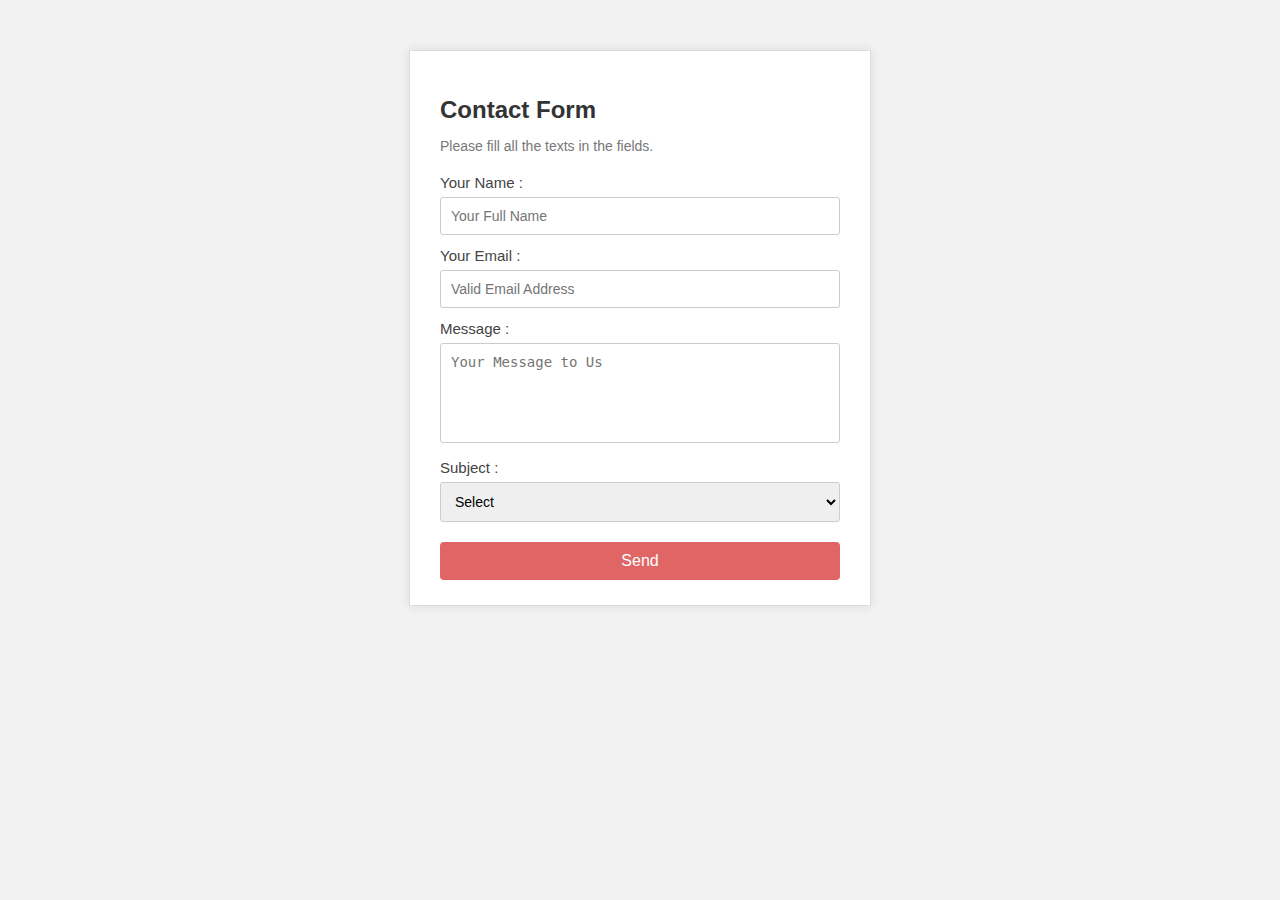
<file: contact-from.html>
<!DOCTYPE html>
<html lang="en">
<head>
  <meta charset="UTF-8">
  <title>Contact Form</title>
  <link rel="stylesheet" href="contact-style.css">
</head>
<body>

  <div class="form-container">
    <form>
      <h2>Contact Form</h2>
      <p>Please fill all the texts in the fields.</p>

      <label for="name">Your Name :</label>
      <input type="text" id="name" name="name" placeholder="Your Full Name" required>

      <label for="email">Your Email :</label>
      <input type="email" id="email" name="email" placeholder="Valid Email Address" required>

      <label for="message">Message :</label>
      <textarea id="message" name="message" placeholder="Your Message to Us" required></textarea>

      <label for="subject">Subject :</label>
      <select id="subject" name="subject" required>
        <option value="">Select</option>
        <option value="job">Job Inquiry</option>
        <option value="feedback">Feedback</option>
        <option value="other">Other</option>
      </select>

      <button type="submit">Send</button>
    </form>
  </div>

</body>
</html>
</file>
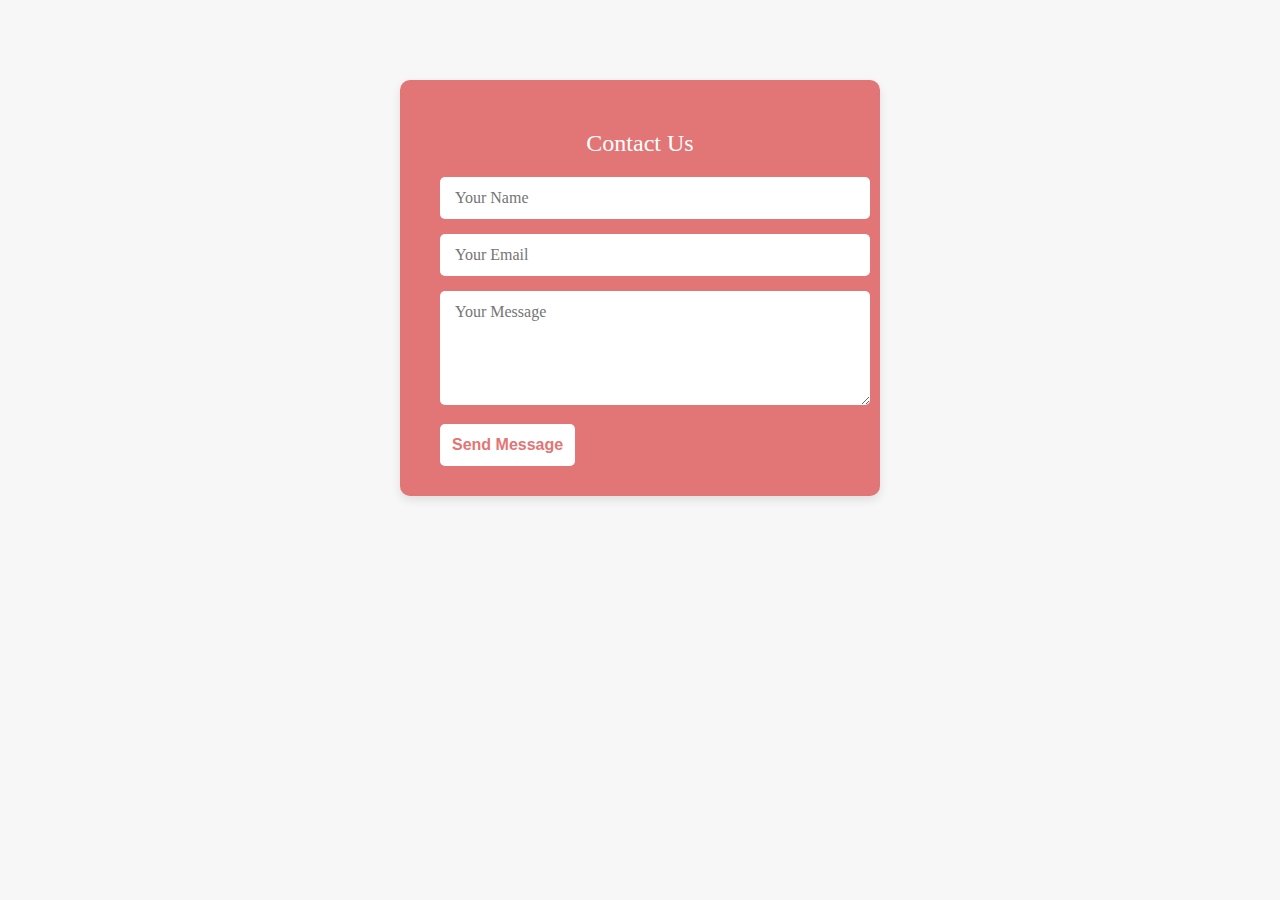
<file: contact.html>
<!DOCTYPE html>
<html lang="en">
<head>
  <meta charset="UTF-8">
  <title>Contact Form</title>
  <link rel="stylesheet" href="contact.css">
</head>
<body>
  <div class="container">
    <form class="contact-form">
      <h2>Contact Us</h2>
      <input type="text" name="name" placeholder="Your Name" required>
      <input type="email" name="email" placeholder="Your Email" required>
      <textarea name="message" placeholder="Your Message" rows="5" required></textarea>
      <input type="submit" value="Send Message">
    </form>
  </div>
</body>
</html>
</file>
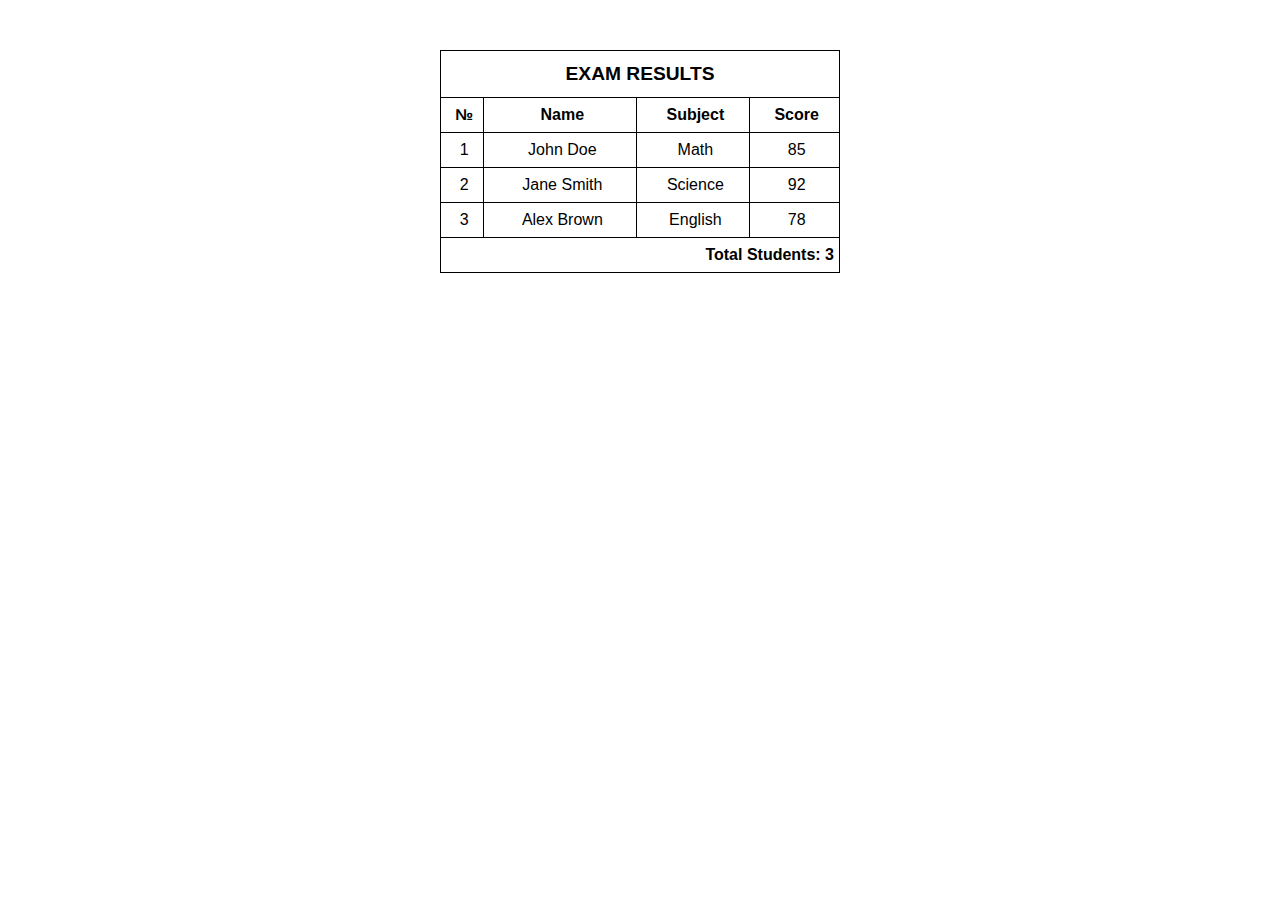
<file: exam-results.html>
<!DOCTYPE html>
<html lang="en">
<head>
  <meta charset="UTF-8">
  <title>Exam Results</title>
  <link rel="stylesheet" href="exam-results.css">
</head>
<body>
  <table>
    <thead>
      <tr>
        <th colspan="4">EXAM RESULTS</th>
      </tr>
      <tr>
        <td class="bold">&#8470;</td>
        <td class="bold">Name</td>
        <td class="bold">Subject</td>
        <td class="bold">Score</td>
      </tr>
    </thead>
    <tbody>
      <tr>
        <td>1</td>
        <td>John Doe</td>
        <td>Math</td>
        <td>85</td>
      </tr>
      <tr>
        <td>2</td>
        <td>Jane Smith</td>
        <td>Science</td>
        <td>92</td>
      </tr>
      <tr>
        <td>3</td>
        <td>Alex Brown</td>
        <td>English</td>
        <td>78</td>
      </tr>
    </tbody>
    <tfoot>
      <tr>
        <td class="result" colspan="4">Total Students: 3</td>
      </tr>
    </tfoot>
  </table>
</body>
</html>
</file>
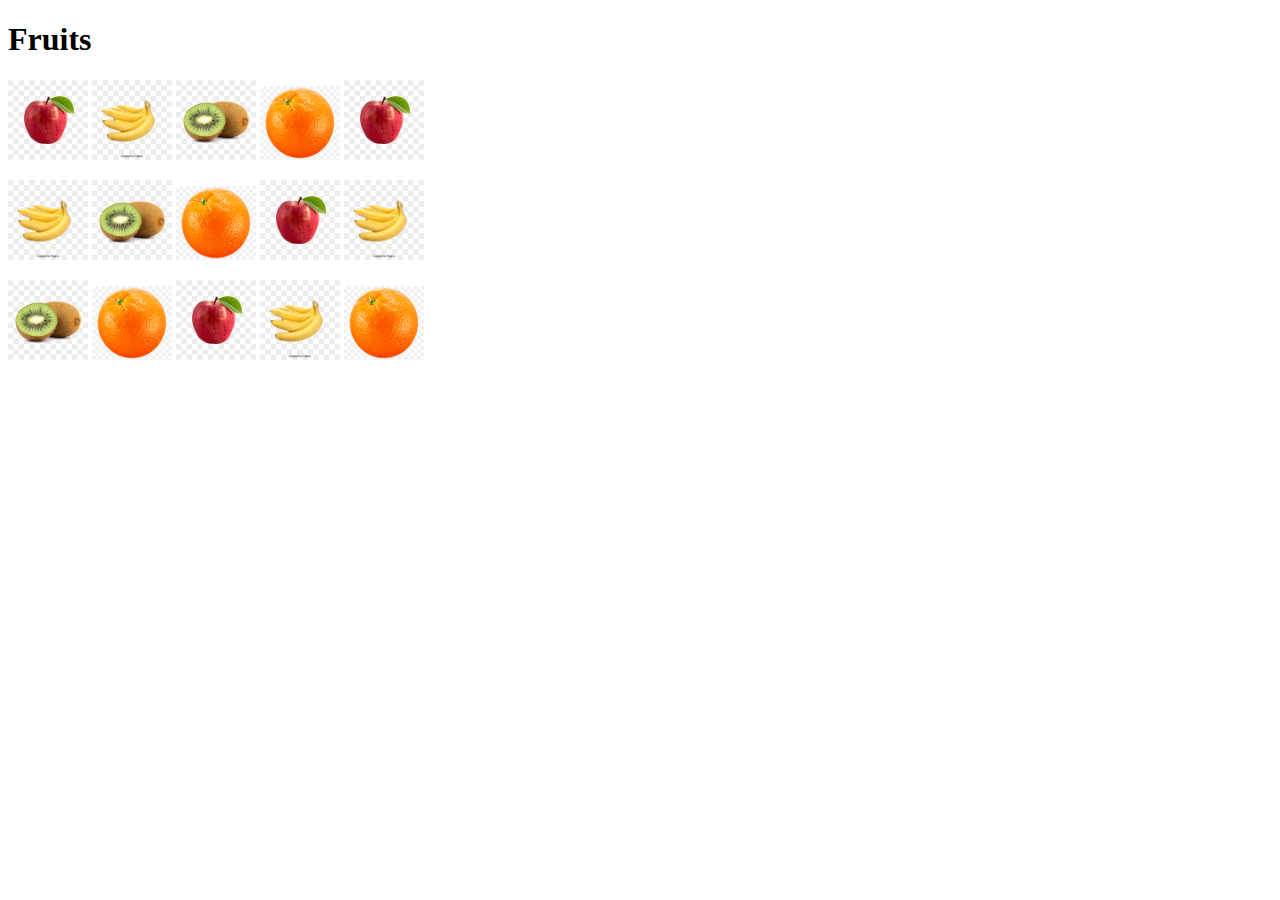
<file: fruits.html>
<!DOCTYPE html>
<html lang="en">
<head>
  <meta charset="UTF-8" />
  <title>Fruits</title>
</head>
<body>

  <h1>Fruits</h1>

  <p>
    <img src="/images/apple.png.png" width="80" alt="Apple" />
    <img src="/images/banana.png.png" width="80" alt="Banana" />
    <img src="/images/kiwi.png.png" width="80" alt="Kiwi" />
    <img src="/images/orange.png.png" width="80" alt="Orange" />
    <img src="/images/apple.png.png" width="80" alt="Apple" />
  </p>

  <p>
    <img src="/images/banana.png.png" width="80" alt="Banana" />
    <img src="/images/kiwi.png.png" width="80" alt="Kiwi" />
    <img src="/images/orange.png.png" width="80" alt="Orange" />
    <img src="/images/apple.png.png" width="80" alt="Apple" />
    <img src="/images/banana.png.png" width="80" alt="Banana" />
  </p>

  <p>
    <img src="/images/kiwi.png.png" width="80" alt="Kiwi" />
    <img src="/images/orange.png.png" width="80" alt="Orange" />
    <img src="/images/apple.png.png" width="80" alt="Apple" />
    <img src="/images/banana.png.png" width="80" alt="Banana" />
    <img src="/images/orange.png.png" width="80" alt="Orange" />
  </p>

</body>
</html>
</file>
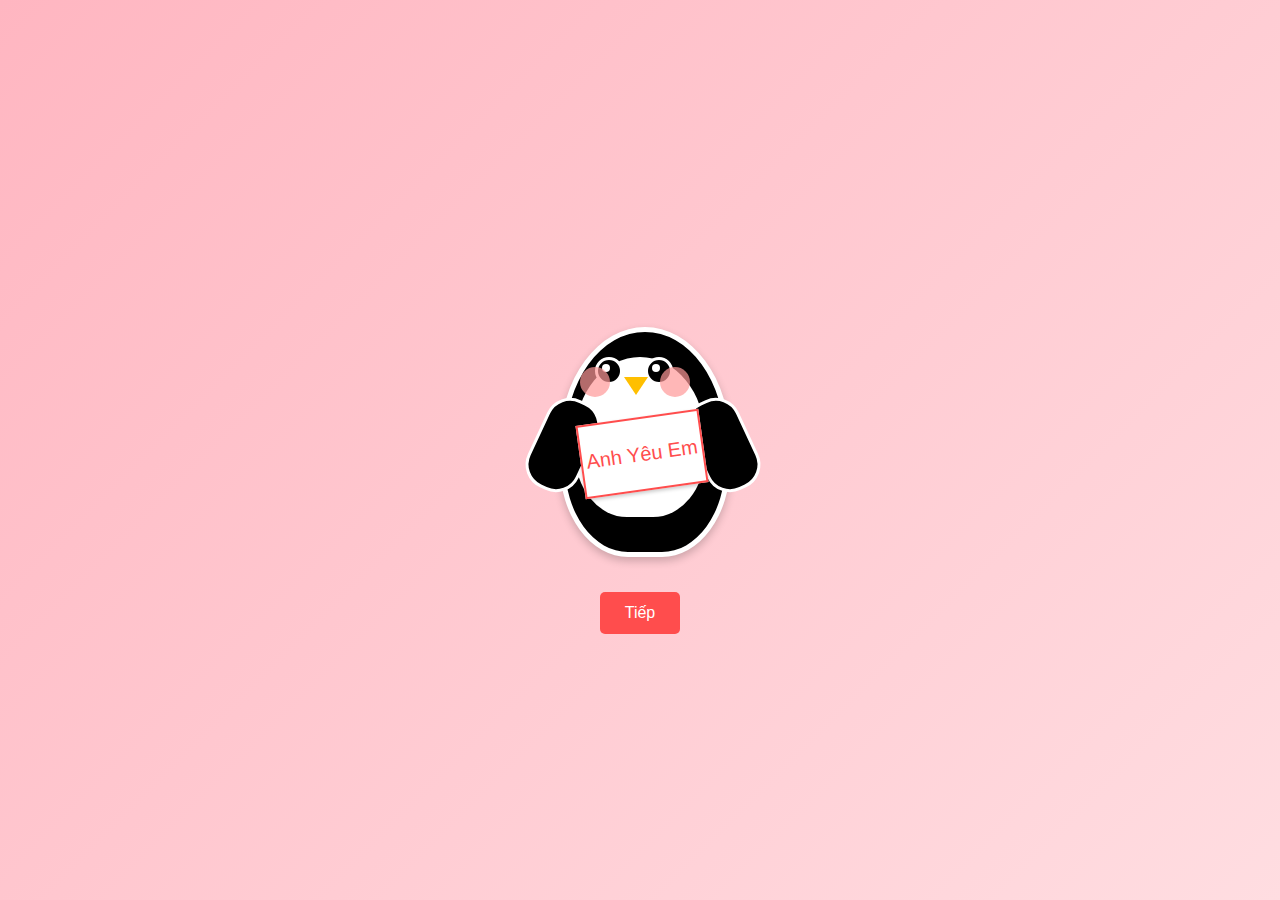
<file: love.html>
<!DOCTYPE html>
<html lang="en">
<head>
    <meta charset="UTF-8">
    <meta name="viewport" content="width=device-width, initial-scale=1.0">
    <title>Love Message with Cute Penguin and Heart Animation</title>
    <style>
        @import url('https://fonts.googleapis.com/css2?family=Dancing+Script:wght@400;700&display=swap');
        html, body {
            height: 100%;
            padding: 0;
            margin: 0;
            background: #000;
            font-family: Arial, sans-serif;
            overflow: hidden;
        }
        #greeting, #second-page {
            position: absolute;
            top: 0;
            left: 0;
            width: 100%;
            height: 100%;
            display: flex;
            flex-direction: column;
            justify-content: center;
            align-items: center;
            background: linear-gradient(135deg, #ffb6c1, #ffdde1);
            z-index: 10;
            opacity: 1;
            transition: opacity 1s ease-in-out;
        }
        #greeting.hidden, #second-page.hidden {
            opacity: 0;
            pointer-events: none;
        }
        .penguin {
            position: relative;
            width: 220px;
            height: 280px;
            margin-bottom: 30px;
            animation: waddle 3s ease-in-out infinite;
        }
        .penguin-body {
            width: 160px;
            height: 220px;
            background: #000;
            border-radius: 50% 50% 40% 40%;
            position: absolute;
            top: 60px;
            left: 30px;
            border: 5px solid #fff;
            box-shadow: 0 4px 8px rgba(0, 0, 0, 0.2);
        }
        .penguin-belly {
            width: 130px;
            height: 160px;
            background: #fff;
            border-radius: 50% 50% 40% 40%;
            position: absolute;
            top: 90px;
            left: 45px;
        }
        .penguin-eye {
            width: 22px;
            height: 22px;
            background: #000;
            border-radius: 50%;
            position: absolute;
            top: 90px;
            border: 3px solid #fff;
        }
        .penguin-eye::after {
            content: '';
            width: 8px;
            height: 8px;
            background: #fff;
            border-radius: 50%;
            position: absolute;
            top: 4px;
            left: 4px;
        }
        .penguin-eye.left {
            left: 65px;
        }
        .penguin-eye.right {
            left: 115px;
        }
        .penguin-cheek {
            width: 30px;
            height: 30px;
            background: #ff9999;
            border-radius: 50%;
            position: absolute;
            top: 100px;
            opacity: 0.7;
            animation: blush 2s ease-in-out infinite;
        }
        .penguin-cheek.left {
            left: 50px;
        }
        .penguin-cheek.right {
            left: 130px;
        }
        @keyframes blush {
            0%, 100% { opacity: 0.7; }
            50% { opacity: 1; }
        }
        .penguin-beak {
            width: 0;
            height: 0;
            border-left: 12px solid transparent;
            border-right: 12px solid transparent;
            border-top: 18px solid #ffbf00;
            position: absolute;
            top: 110px;
            left: 94px;
        }
        .penguin-arm {
            width: 50px;
            height: 90px;
            background: #000;
            border-radius: 25px;
            position: absolute;
            top: 130px;
            border: 3px solid #fff;
        }
        .penguin-arm.left {
            left: 5px;
            transform: rotate(25deg);
        }
        .penguin-arm.right {
            left: 165px;
            transform: rotate(-25deg);
        }
        .paper {
            position: absolute;
            width: 120px;
            height: 70px;
            background: #fff;
            top: 150px;
            left: 50px;
            display: flex;
            justify-content: center;
            align-items: center;
            font-size: 20px;
            color: #ff4d4d;
            border: 2px solid #ff4d4d;
            box-shadow: 0 2px 4px rgba(0, 0, 0, 0.2);
            transform: rotate(-8deg);
            animation: wave 2s ease-in-out infinite;
        }
        .large-board {
            width: 400px;
            height: 300px;
            background: #fff;
            display: flex;
            flex-direction: column;
            font-size: 18px;
            color: #ff4d4d;
            border: 2px solid #ff4d4d;
            box-shadow: 0 4px 8px rgba(0, 0, 0, 0.2);
            transform: rotate(-5deg);
            animation: wave 2s ease-in-out infinite;
            margin-left: 20px;
            padding: 15px;
            text-align: left;
            font-family: 'Dancing Script', cursive;
            overflow-y: auto;
        }
        .large-board p {
            margin: 8px 0;
        }
        .second-page-content {
            display: flex;
            align-items: center;
            justify-content: center;
        }
        @keyframes wave {
            0%, 100% { transform: rotate(-5deg); }
            50% { transform: rotate(-2deg); }
        }
        @keyframes waddle {
            0%, 100% { transform: rotate(2deg); }
            50% { transform: rotate(-2deg); }
        }
        #greeting button, #second-page button {
            padding: 12px 25px;
            font-size: 16px;
            background-color: #ff4d4d;
            color: #fff;
            border: none;
            border-radius: 5px;
            cursor: pointer;
            transition: background-color 0.3s, transform 0.3s;
            margin-top: 15px;
        }
        #greeting button:hover, #second-page button:hover {
            background-color: #e63946;
            transform: scale(1.05);
        }
        canvas {
            position: absolute;
            width: 100%;
            height: 100%;
            opacity: 0;
            transition: opacity 1s ease-in-out;
        }
        canvas.visible {
            opacity: 1;
        }
    </style>
</head>
<body>
    <div id="greeting">
        <div class="penguin">
            <div class="penguin-body"></div>
            <div class="penguin-belly"></div>
            <div class="penguin-eye left"></div>
            <div class="penguin-eye right"></div>
            <div class="penguin-cheek left"></div>
            <div class="penguin-cheek right"></div>
            <div class="penguin-beak"></div>
            <div class="penguin-arm left"></div>
            <div class="penguin-arm right"></div>
            <div class="paper">Anh Yêu Em</div>
        </div>
        <button onclick="showSecondPage()">Tiếp</button>
    </div>
    <div id="second-page" class="hidden">
        <div class="second-page-content">
            <div class="penguin">
                <div class="penguin-body"></div>
                <div class="penguin-belly"></div>
                <div class="penguin-eye left"></div>
                <div class="penguin-eye right"></div>
                <div class="penguin-cheek left"></div>
                <div class="penguin-cheek right"></div>
                <div class="penguin-beak"></div>
                <div class="penguin-arm left"></div>
                <div class="penguin-arm right"></div>
            </div>
            <div class="large-board">
                <p>Anh cũng không biết phải nói sao nữa…</p>
                <p>Anh chỉ muốn bày tỏ là anh rất yêu em, và cảm ơn em đã chọn anh, cùng anh đi đến tận hôm nay.</p>
                <p>Anh cực kỳ trân trọng tất cả khoảnh khắc, kỷ niệm của hai đứa mình, dẫu đôi lúc làm nhau buồn – nhưng anh vẫn mừng vì tụi mình vẫn ở đây, vẫn còn tiếp tục.</p>
                <p>Có lẽ anh quá trẻ con, hay suy nghĩ nên đôi lúc tự cảm thấy mình với em cứ nhạt nhẽo thế nào ấy… Chúng mình vẫn còn đó, nhưng tình cảm thì… anh không chắc nó đang ở đâu.</p>
                <p>Anh thật sự không muốn kiểm soát hay cấm em làm điều gì, vì anh tin nếu em còn yêu anh, tự em sẽ nghĩ đến cảm giác của anh.</p>
                <p>Gần đây anh hay mơ thấy em bỏ anh đi, chắc tại nỗi sợ của anh thôi… Anh xin lỗi vì cái tính này, anh sẽ cố gắng thay đổi.</p>
                <p>Và anh mong dẫu có chuyện gì, tụi mình vẫn chọn ở lại vì nhau – chứ không phải chỉ vì anh níu giữ.</p>
                <p>Mãi yêu em.</p>
            </div>
        </div>
        <button onclick="showHeart()">Tiếp</button>
    </div>
    <canvas id="pinkboard"></canvas>
    <script>
        // Show second page and hide greeting
        function showSecondPage() {
            document.getElementById('greeting').classList.add('hidden');
            document.getElementById('second-page').classList.remove('hidden');
        }

        // Show heart animation and hide second page
        function showHeart() {
            document.getElementById('second-page').classList.add('hidden');
            document.getElementById('pinkboard').classList.add('visible');
        }

        /*
         * Settings
         */
        var settings = {
            particles: {
                length: 500, // maximum amount of particles
                duration: 2, // particle duration in sec
                velocity: 100, // particle velocity in pixels/sec
                effect: -0.75, // play with this for a nice effect
                size: 30, // particle size in pixels
            },
        };

        /*
         * RequestAnimationFrame polyfill by Erik Möller
         */
        (function() {
            var b = 0;
            var c = ["ms", "moz", "webkit", "o"];
            for (var a = 0; a < c.length && !window.requestAnimationFrame; ++a) {
                window.requestAnimationFrame = window[c[a] + "RequestAnimationFrame"];
                window.cancelAnimationFrame = window[c[a] + "CancelAnimationFrame"] || window[c[a] + "CancelRequestAnimationFrame"];
            }
            if (!window.requestAnimationFrame) {
                window.requestAnimationFrame = function(h, e) {
                    var d = new Date().getTime();
                    var f = Math.max(0, 16 - (d - b));
                    var g = window.setTimeout(function() { h(d + f); }, f);
                    b = d + f;
                    return g;
                };
            }
            if (!window.cancelAnimationFrame) {
                window.cancelAnimationFrame = function(d) { clearTimeout(d); };
            }
        })();

        /*
         * Point class
         */
        var Point = (function() {
            function Point(x, y) {
                this.x = (typeof x !== 'undefined') ? x : 0;
                this.y = (typeof y !== 'undefined') ? y : 0;
            }
            Point.prototype.clone = function() {
                return new Point(this.x, this.y);
            };
            Point.prototype.length = function(length) {
                if (typeof length == 'undefined')
                    return Math.sqrt(this.x * this.x + this.y * this.y);
                this.normalize();
                this.x *= length;
                this.y *= length;
                return this;
            };
            Point.prototype.normalize = function() {
                var length = this.length();
                this.x /= length;
                this.y /= length;
                return this;
            };
            return Point;
        })();

        /*
         * Particle class
         */
        var Particle = (function() {
            function Particle() {
                this.position = new Point();
                this.velocity = new Point();
                this.acceleration = new Point();
                this.age = 0;
            }
            Particle.prototype.initialize = function(x, y, dx, dy) {
                this.position.x = x;
                this.position.y = y;
                this.velocity.x = dx;
                this.velocity.y = dy;
                this.acceleration.x = dx * settings.particles.effect;
                this.acceleration.y = dy * settings.particles.effect;
                this.age = 0;
            };
            Particle.prototype.update = function(deltaTime) {
                this.position.x += this.velocity.x * deltaTime;
                this.position.y += this.velocity.y * deltaTime;
                this.velocity.x += this.acceleration.x * deltaTime;
                this.velocity.y += this.acceleration.y * deltaTime;
                this.age += deltaTime;
            };
            Particle.prototype.draw = function(context, image) {
                function ease(t) {
                    return (--t) * t * t + 1;
                }
                var size = image.width * ease(this.age / settings.particles.duration);
                context.globalAlpha = 1 - this.age / settings.particles.duration;
                context.drawImage(image, this.position.x - size / 2, this.position.y - size / 2, size, size);
            };
            return Particle;
        })();

        /*
         * ParticlePool class
         */
        var ParticlePool = (function() {
            var particles,
                firstActive = 0,
                firstFree = 0,
                duration = settings.particles.duration;

            function ParticlePool(length) {
                particles = new Array(length);
                for (var i = 0; i < particles.length; i++)
                    particles[i] = new Particle();
            }
            ParticlePool.prototype.add = function(x, y, dx, dy) {
                particles[firstFree].initialize(x, y, dx, dy);
                firstFree++;
                if (firstFree == particles.length) firstFree = 0;
                if (firstActive == firstFree) firstActive++;
                if (firstActive == particles.length) firstActive = 0;
            };
            ParticlePool.prototype.update = function(deltaTime) {
                var i;
                if (firstActive < firstFree) {
                    for (i = firstActive; i < firstFree; i++)
                        particles[i].update(deltaTime);
                }
                if (firstFree < firstActive) {
                    for (i = firstActive; i < particles.length; i++)
                        particles[i].update(deltaTime);
                    for (i = 0; i < firstFree; i++)
                        particles[i].update(deltaTime);
                }
                while (particles[firstActive].age >= duration && firstActive != firstFree) {
                    firstActive++;
                    if (firstActive == particles.length) firstActive = 0;
                }
            };
            ParticlePool.prototype.draw = function(context, image) {
                if (firstActive < firstFree) {
                    for (i = firstActive; i < firstFree; i++)
                        particles[i].draw(context, image);
                }
                if (firstFree < firstActive) {
                    for (i = firstActive; i < particles.length; i++)
                        particles[i].draw(context, image);
                    for (i = 0; i < firstFree; i++)
                        particles[i].draw(context, image);
                }
            };
            return ParticlePool;
        })();

        /*
         * Putting it all together
         */
        (function(canvas) {
            var context = canvas.getContext('2d'),
                particles = new ParticlePool(settings.particles.length),
                particleRate = settings.particles.length / settings.particles.duration,
                time;

            function pointOnHeart(t) {
                return new Point(
                    160 * Math.pow(Math.sin(t), 3),
                    130 * Math.cos(t) - 50 * Math.cos(2 * t) - 20 * Math.cos(3 * t) - 10 * Math.cos(4 * t) + 25
                );
            }

            var image = (function() {
                var canvas = document.createElement('canvas'),
                    context = canvas.getContext('2d');
                canvas.width = settings.particles.size;
                canvas.height = settings.particles.size;
                function to(t) {
                    var point = pointOnHeart(t);
                    point.x = settings.particles.size / 2 + point.x * settings.particles.size / 350;
                    point.y = settings.particles.size / 2 - point.y * settings.particles.size / 350;
                    return point;
                }
                context.beginPath();
                var t = -Math.PI;
                var point = to(t);
                context.moveTo(point.x, point.y);
                while (t < Math.PI) {
                    t += 0.01;
                    point = to(t);
                    context.lineTo(point.x, point.y);
                }
                context.closePath();
                context.fillStyle = '#ea80b0';
                context.fill();
                var image = new Image();
                image.src = canvas.toDataURL();
                return image;
            })();

            function render() {
                requestAnimationFrame(render);
                var newTime = new Date().getTime() / 1000,
                    deltaTime = newTime - (time || newTime);
                time = newTime;
                context.clearRect(0, 0, canvas.width, canvas.height);
                var amount = particleRate * deltaTime;
                for (var i = 0; i < amount; i++) {
                    var pos = pointOnHeart(Math.PI - 2 * Math.PI * Math.random());
                    var dir = pos.clone().length(settings.particles.velocity);
                    particles.add(canvas.width / 2 + pos.x, canvas.height / 2 - pos.y, dir.x, -dir.y);
                }
                particles.update(deltaTime);
                particles.draw(context, image);
            }

            function onResize() {
                canvas.width = canvas.clientWidth;
                canvas.height = canvas.clientHeight;
            }
            window.onresize = onResize;

            setTimeout(function() {
                onResize();
                render();
            }, 10);
        })(document.getElementById('pinkboard'));
    </script>
</body>
</html>
</file>
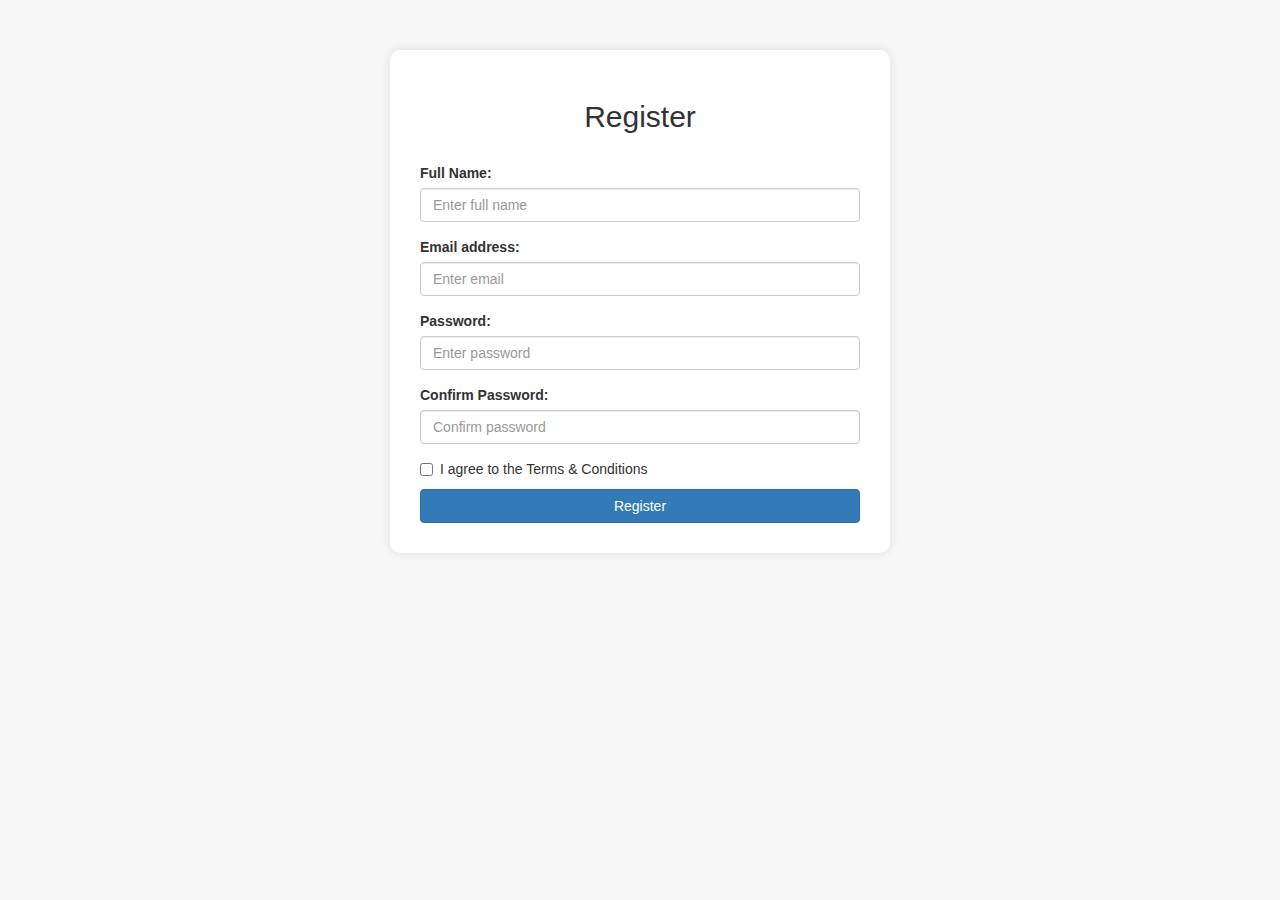
<file: Register.html>
<!DOCTYPE html>
<html lang="en">
<head>
  <meta charset="UTF-8">
  <title>Register Form</title>
  
  <link rel="stylesheet" href="https://maxcdn.bootstrapcdn.com/bootstrap/3.4.1/css/bootstrap.min.css">
  
  <script src="https://ajax.googleapis.com/ajax/libs/jquery/3.5.1/jquery.min.js"></script>
  
  <script src="https://maxcdn.bootstrapcdn.com/bootstrap/3.4.1/js/bootstrap.min.js"></script>
  <style>
    body {
      background-color: #f7f7f7;
      padding-top: 50px;
    }
    .register-form {
      background: white;
      padding: 30px;
      border-radius: 10px;
      box-shadow: 0px 0px 10px rgba(0,0,0,0.1);
      max-width: 500px;
      margin: auto;
    }
    h2 {
      text-align: center;
      margin-bottom: 30px;
    }
  </style>
</head>
<body>

  <div class="container">
    <div class="register-form">
      <h2>Register</h2>
      <form>
        <div class="form-group">
          <label for="fullname">Full Name:</label>
          <input type="text" class="form-control" id="fullname" placeholder="Enter full name" required>
        </div>

        <div class="form-group">
          <label for="email">Email address:</label>
          <input type="email" class="form-control" id="email" placeholder="Enter email" required>
        </div>

        <div class="form-group">
          <label for="pwd">Password:</label>
          <input type="password" class="form-control" id="pwd" placeholder="Enter password" required>
        </div>

        <div class="form-group">
          <label for="confirmPwd">Confirm Password:</label>
          <input type="password" class="form-control" id="confirmPwd" placeholder="Confirm password" required>
        </div>

        <div class="checkbox">
          <label><input type="checkbox" required> I agree to the Terms & Conditions</label>
        </div>

        <button type="submit" class="btn btn-primary btn-block">Register</button>
      </form>
    </div>
  </div>

</body>
</html>
</file>
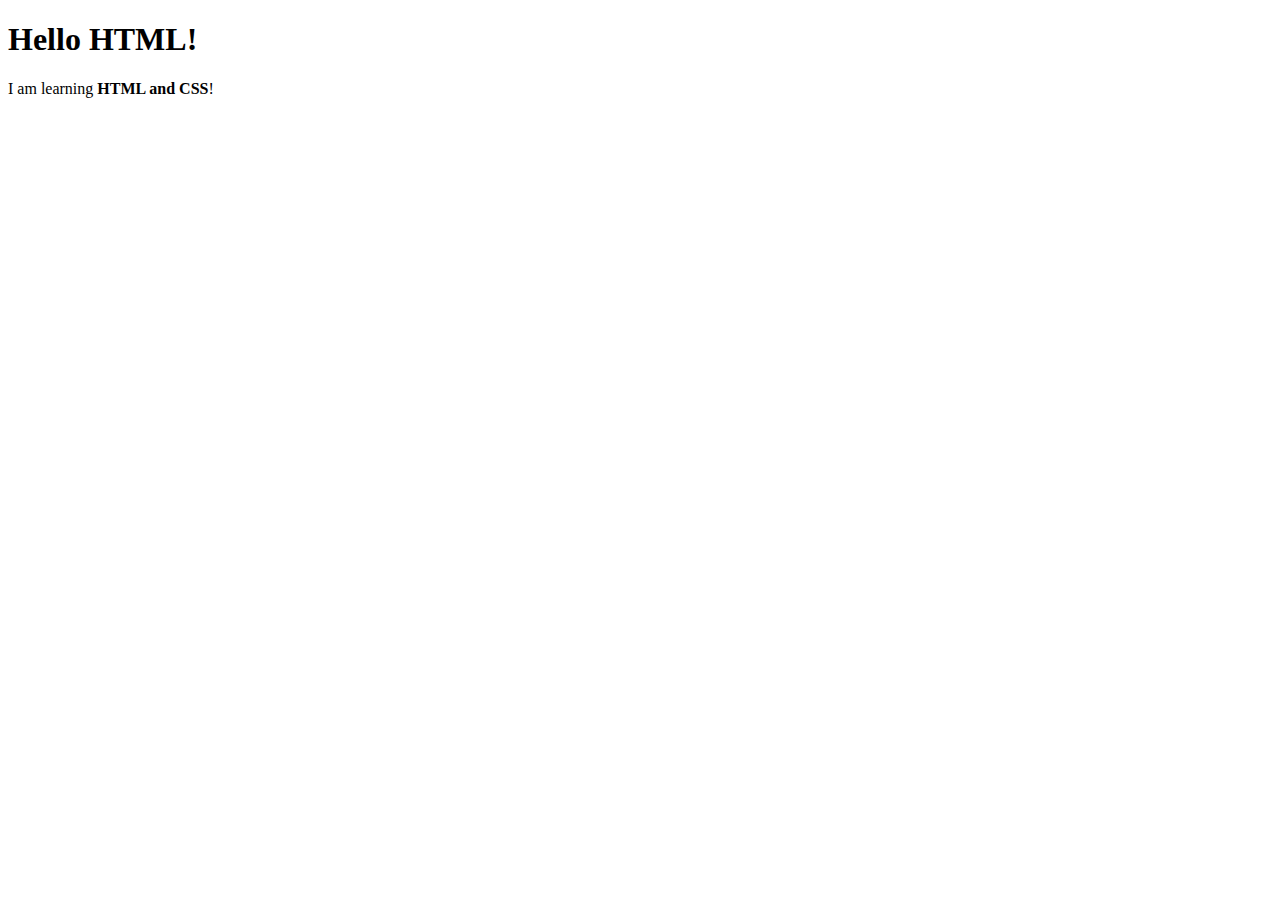
<file: welcome.html>
<!DOCTYPE html>
<html lang="en">
<head>
  <meta charset="UTF-8" />
  <title>Welcome</title>
</head>
<body>

  <h1>Hello HTML!</h1>

  <p>I am learning <strong>HTML and CSS</strong>!</p>

</body>
</html>
</file>
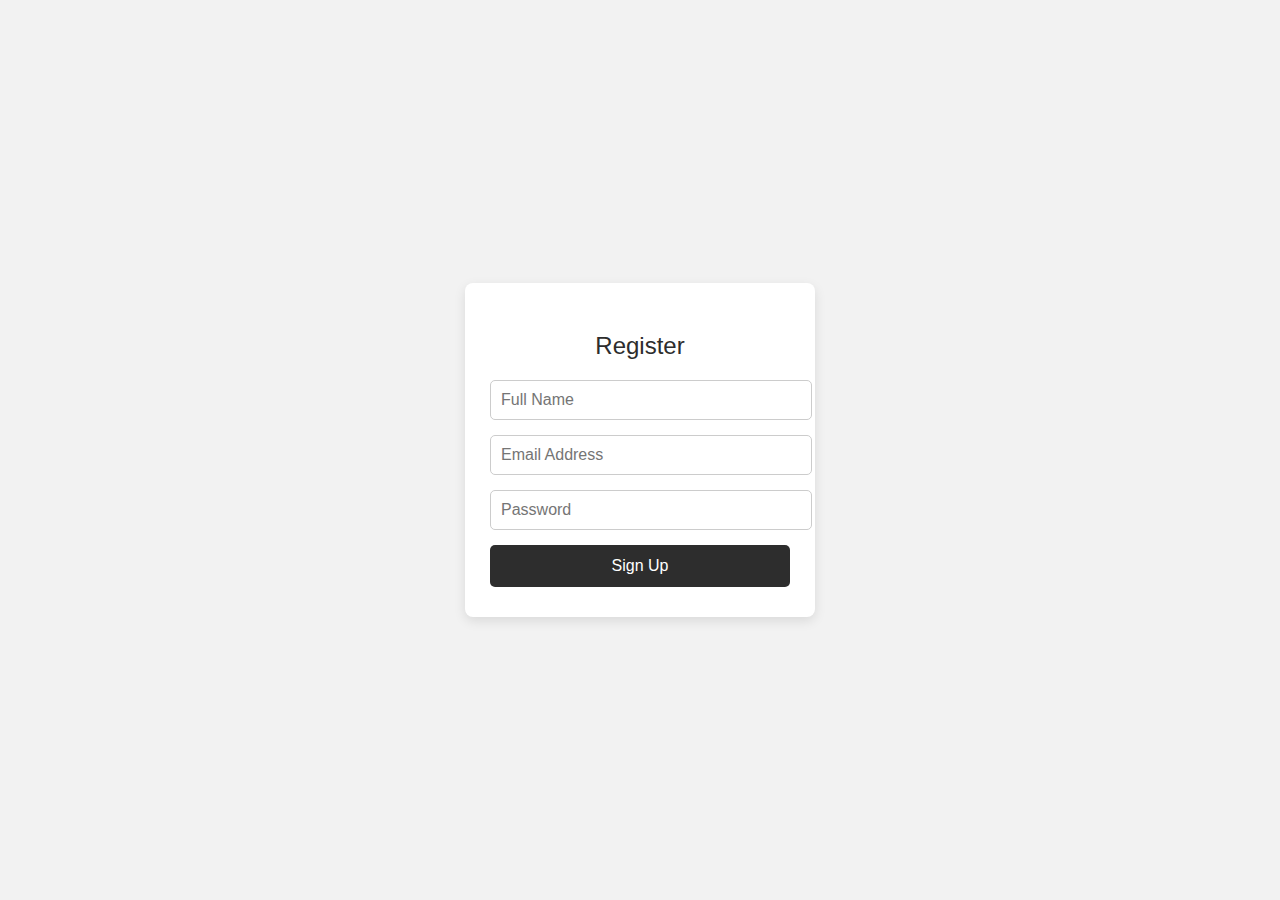
<file: width-form.html>
<!DOCTYPE html>
<html lang="en">
<head>
  <meta charset="UTF-8">
  <title>Compact Form</title>
  <link rel="stylesheet" href="width-form.css">
</head>
<body>
  <div class="container">
    <form class="compact-form">
      <h2>Register</h2>
      <input type="text" placeholder="Full Name" required>
      <input type="email" placeholder="Email Address" required>
      <input type="password" placeholder="Password" required>
      <input type="submit" value="Sign Up">
    </form>
  </div>
</body>
</html>
</file>
<file: contact-style.css>
body {
  background-color: #f2f2f2;
  font-family: Arial, sans-serif;
}

.form-container {
  width: 400px;
  margin: 50px auto;
  background: white;
  padding: 25px 30px;
  border: 1px solid #ddd;
  box-shadow: 0 0 10px rgba(0,0,0,0.1);
}

form h2 {
  margin-bottom: 5px;
  color: #333;
}

form p {
  margin-bottom: 20px;
  color: #777;
  font-size: 14px;
}

label {
  display: block;
  margin: 12px 0 6px;
  color: #444;
  font-size: 15px;
}

input[type="text"],
input[type="email"],
textarea,
select {
  width: 100%;
  padding: 10px;
  font-size: 14px;
  border: 1px solid #ccc;
  border-radius: 3px;
  resize: none;
  box-sizing: border-box;
}

textarea {
  height: 100px;
}

button {
  margin-top: 20px;
  width: 100%;
  padding: 10px;
  font-size: 16px;
  background-color: #e06666;
  color: white;
  border: none;
  border-radius: 4px;
  cursor: pointer;
  transition: background 0.3s;
}

button:hover {
  background-color: #cc4444;
}
</file>
<file: contact.css>
body {
  margin: 0;
  padding: 0;
  background-color: #F7F7F7;
  font-family: Georgia, "Times New Roman", serif;
  color: #888;
}

.container {
  width: 100%;
  display: flex;
  justify-content: center;
  align-items: center;
  padding-top: 80px;
}

.contact-form {
  background-color: #E27575;
  color: #FFF;
  width: 400px;
  padding: 30px 40px;
  border-radius: 10px;
  box-shadow: 0 4px 10px rgba(0,0,0,0.1);
}

.contact-form h2 {
  text-align: center;
  margin-bottom: 20px;
  font-weight: normal;
}

.contact-form input[type="text"],
.contact-form input[type="email"],
.contact-form textarea {
  width: 100%;
  padding: 12px 15px;
  margin-bottom: 15px;
  border: none;
  border-radius: 5px;
  font-family: Georgia, "Times New Roman", serif;
  font-size: 1em;
}

.contact-form input[type="submit"] {
  background-color: #fff;
  color: #E27575;
  border: none;
  padding: 12px;
  font-size: 1em;
  border-radius: 5px;
  font-weight: bold;
  cursor: pointer;
  transition: background 0.3s ease;
}

.contact-form input[type="submit"]:hover {
  background-color: #f1f1f1;
}
</file>
<file: exam-results.css>
table, th, td, tr {
  border: 1px solid #000000;
  border-collapse: collapse;
}

table {
  width: 400px;
  margin: 50px auto;
  font-family: Arial, sans-serif;
}

thead th {
  text-align: center;
  font-size: 1.2em;
  padding: 12px;
}

td {
  text-align: center;
  padding-left: 5px;
  padding-top: 8px;
  padding-bottom: 8px;
}

.bold {
  font-weight: bold;
}

.result {
  text-align: right;
  padding-right: 5px;
  font-weight: bold;
}
</file>
<file: width-form.css>
body {
  background-color: #f2f2f2;
  font-family: Arial, sans-serif;
  color: #2D2D2D;
  margin: 0;
  padding: 0;
}

.container {
  display: flex;
  justify-content: center;
  align-items: center;
  height: 100vh;
}

.compact-form {
  width: 300px; /* As per lab constraint */
  background-color: #ffffff;
  padding: 30px 25px;
  border-radius: 8px;
  box-shadow: 0 4px 12px rgba(0, 0, 0, 0.1);
}

.compact-form h2 {
  text-align: center;
  margin-bottom: 20px;
  font-weight: normal;
}

.compact-form input[type="text"],
.compact-form input[type="email"],
.compact-form input[type="password"] {
  width: 100%;
  padding: 10px;
  margin-bottom: 15px;
  border: 1px solid #ccc;
  border-radius: 5px;
  font-size: 1em;
  color: #2D2D2D;
}

.compact-form input[type="submit"] {
  width: 100%;
  background-color: #2D2D2D;
  color: #fff;
  padding: 12px;
  font-size: 1em;
  border: none;
  border-radius: 5px;
  cursor: pointer;
  transition: background 0.3s ease;
}

.compact-form input[type="submit"]:hover {
  background-color: #444;
}
</file>
